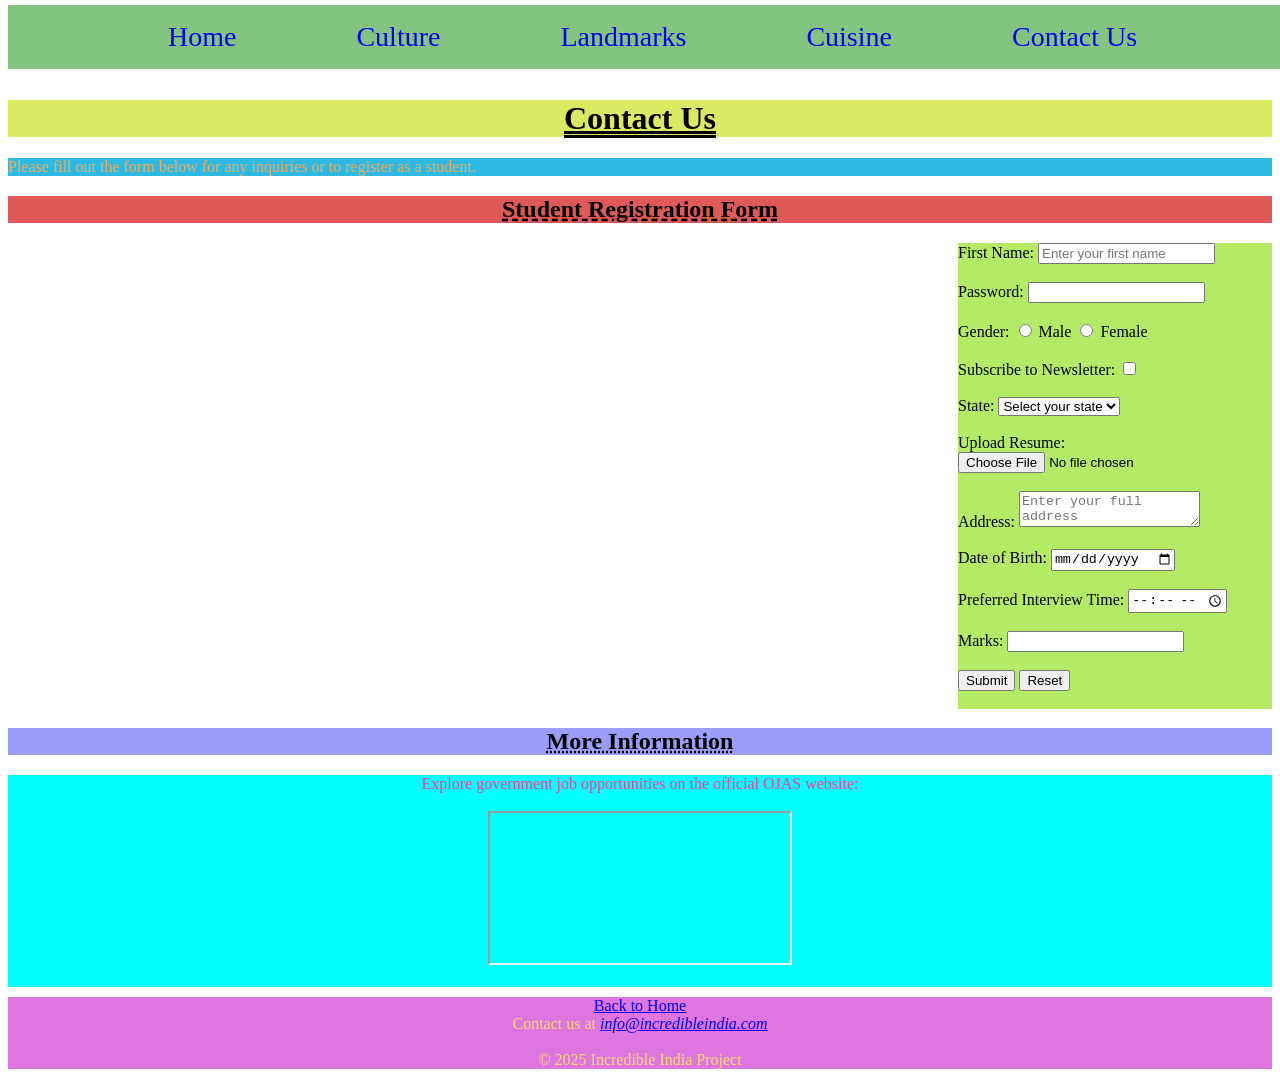
<file: contact.html>
<!DOCTYPE html>
<html lang="en">
<head>
    <meta charset="UTF-8">
    <meta name="viewport" content="width=device-width, initial-scale=1.0">
    <title>Document</title>
    <link rel="stylesheet" href="contact.css">
</head>
<body>
    <header>
    <div class="navbar"><ul>
        <li><a href="index.html">Home</a> </li>
        <li><a href="culture.html">Culture</a></li>
        <li><a href="landmarks.html">Landmarks</a></li>
        <li><a href="cuisine.html">Cuisine</a></li>
        <li><a href="contact.html">Contact Us</a></li>
    </ul></div>
    </header>
    <main>
    <div class="contact"><h1>Contact Us</h1></div>

    <div class="inquiry">Please fill out the form below for any inquiries or to register as a student.<br></div>
    <form action="" method="post">
    <div class="student"><h2>Student Registration Form</h2></div>
    <div class="registration">First Name: <input type="text" placeholder="Enter your first name"><br><br>
    Password: <input type="password"><br><br>
    Gender: <input type="radio" name="Gender"> Male <input type="radio" name="Gender"> Female<br><br>
    Subscribe to Newsletter: <input type="checkbox"><br><br>
    State: <select name="">
        <option value="Select your state">Select your state</option>
        <option value="Rajkot">Rajkot</option>
        <option value="Jamnagar">Jamnagar</option>
        <option value="Morbi">Morbi</option>
        <option value="Gondal">Gondal</option>
    </select><br><br>
    Upload Resume: <input type="file" placeholder="Choose File"><br><br>
    Address: <textarea placeholder="Enter your full address"></textarea><br><br>
    Date of Birth: <input type="date"><br><br>
    Preferred Interview Time: <input type="time"><br><br>
    Marks: <input type="number"><br><br>
    <button>Submit</button>
    <button>Reset</button><br><br>
    </div>
    </form>
    <div class="information"><h2>More Information</h2></div>

    <div class="explore">Explore government job opportunities on the official OJAS website:<br><br>
    <iframe src="https://ojas.gujarat.gov.in/" alt="Not Found"></iframe><br><br>
    </main>
    </div>
    <footer>
    <div class="footer"><a href="index.html">Back to Home</a><br>
    Contact us at <a href="info@incredibleindia.com"><i>info@incredibleindia.com</i></a><br><br>
    &#169; 2025 Incredible India Project<br>
    </div>
    </footer>
</body>
</html>
</file>
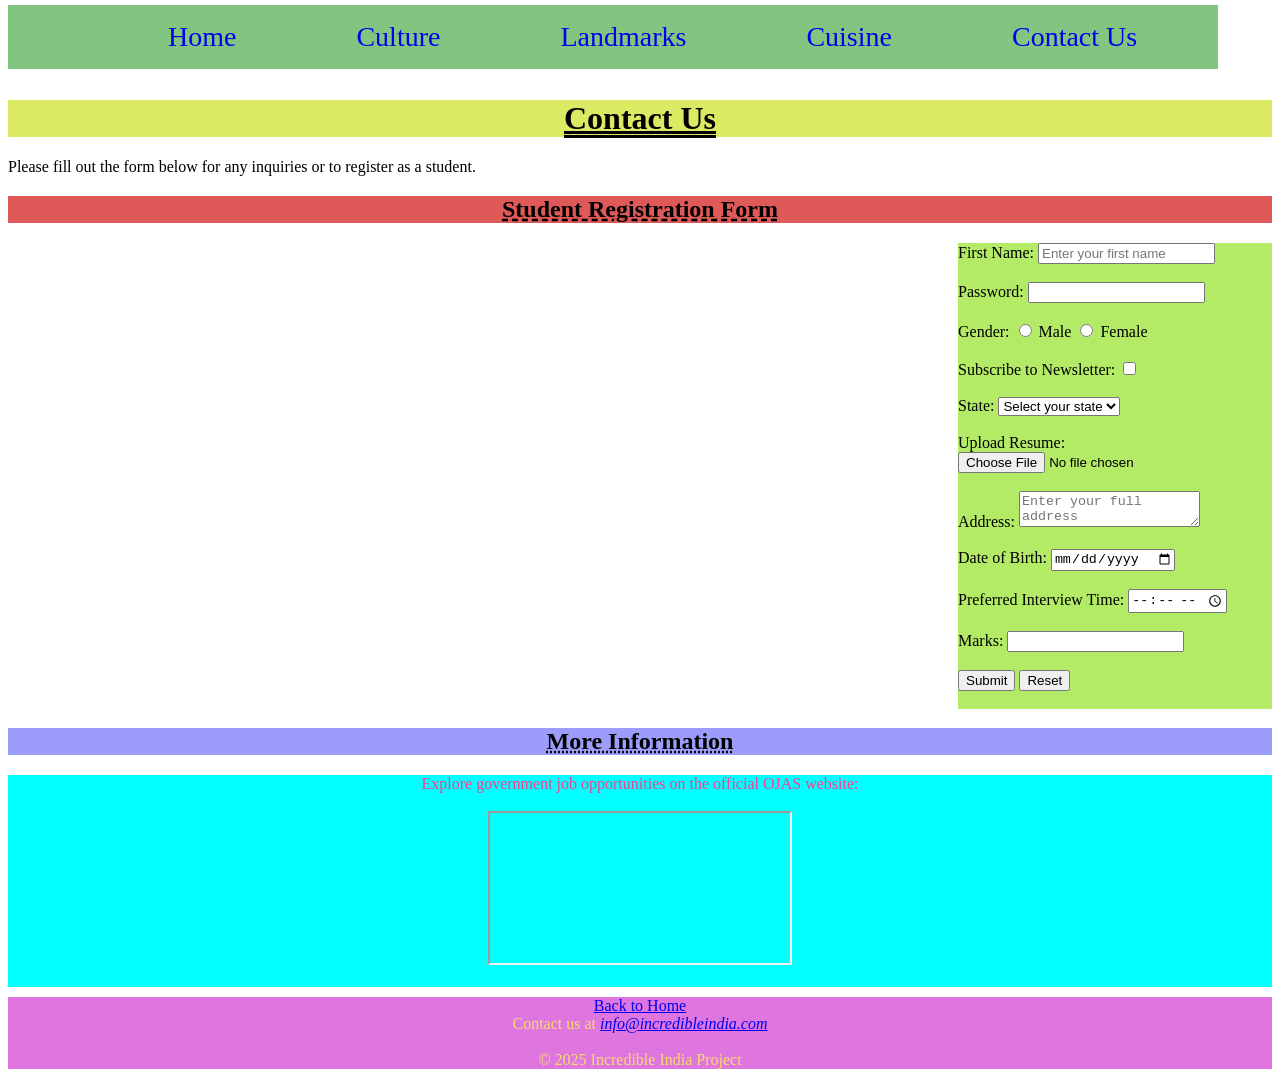
<file: css pj/Contact_Us1.html>
<!DOCTYPE html>
<html lang="en">
<head>
    <meta charset="UTF-8">
    <meta name="viewport" content="width=device-width, initial-scale=1.0">
    <title>Document</title>
    <link rel="stylesheet" href="Contact_Us1.css">
</head>
<body>
    <header>
    <div class="navbar"><ul>
        <li><a href="Home1.html" target="_blank">Home</a> </li>
        <li><a href="Culture.html" target="_blank">Culture</a></li>
        <li><a href="Landmark1.html" target="_blank">Landmarks</a></li>
        <li><a href="Cuisine1.html" target="_blank">Cuisine</a></li>
        <li><a href="Contact_Us1.html" target="_blank">Contact Us</a></li>
    </ul></div>
    </header>
    <main>
    <div class="contact"><h1>Contact Us</h1></div>

    <div class="inquiry">Please fill out the form below for any inquiries or to register as a student.<br></div>
    <form action="" method="post">
    <div class="student"><h2>Student Registration Form</h2></div>
    <div class="registration">First Name: <input type="text" placeholder="Enter your first name"><br><br>
    Password: <input type="password"><br><br>
    Gender: <input type="radio" name="Gender"> Male <input type="radio" name="Gender"> Female<br><br>
    Subscribe to Newsletter: <input type="checkbox"><br><br>
    State: <select name="">
        <option value="Select your state">Select your state</option>
        <option value="Rajkot">Rajkot</option>
        <option value="Jamnagar">Jamnagar</option>
        <option value="Morbi">Morbi</option>
        <option value="Gondal">Gondal</option>
    </select><br><br>
    Upload Resume: <input type="file" placeholder="Choose File"><br><br>
    Address: <textarea placeholder="Enter your full address"></textarea><br><br>
    Date of Birth: <input type="date"><br><br>
    Preferred Interview Time: <input type="time"><br><br>
    Marks: <input type="number"><br><br>
    <button>Submit</button>
    <button>Reset</button><br><br>
    </div>
    </form>
    <div class="information"><h2>More Information</h2></div>

    <div class="explore">Explore government job opportunities on the official OJAS website:<br><br>
    <iframe src="https://ojas.gujarat.gov.in/" alt="Not Found"></iframe><br><br>
    </main>
    </div>
    <footer>
    <div class="footer"><a href="Back to Home">Back to Home</a><br>
    Contact us at <a href="info@incredibleindia.com"><i>info@incredibleindia.com</i></a><br><br>
    &#169; 2025 Incredible India Project<br>
    </div>
    </footer>
</body>
</html>
</file>
<file: contact.css>
.navbar{
    background-color: rgb(129, 197, 129);
    position: fixed;
    top: 5px;
    width: 100%;
}

.navbar ul{
    display: flex;
}

.navbar ul li{
    list-style: none;
    padding-left: 120px;
    font-size: 28px;
}

.navbar ul li a{
    text-decoration: none;
}

.contact {
    margin-top: 100px;
    text-align: center;
    background-color: rgb(218, 234, 99);
    text-decoration: underline;
    text-decoration-style: double;
}
.inquiry {
    color: rgb(240, 171, 87);
    background-color: rgb(44, 185, 228);
}

.student {
    text-align: center;
    background-color: rgb(223, 89, 89);
    text-decoration: underline;
    text-decoration-style: dashed;
}

.registration {
    background-color: rgb(179, 234, 102);
    margin-left: 950px;
}

.information {
    text-align: center;
    background-color: rgb(156, 156, 251);
    text-decoration: underline;
    text-decoration-style: dotted;
}

.explore {
    text-align: center;
    color: rgb(236, 68, 146);
    background-color: aqua;
}

.footer {
    margin-top: 10px;
    text-align: center;
    color: rgb(247, 218, 106);
    background-color: rgb(223, 118, 223);
}
</file>
<file: css pj/Contact_Us1.css>
.navbar{
    background-color: rgb(129, 197, 129);
    position: fixed;
    top: 5px;
    width: 1210px;
}

.navbar ul{
    display: flex;
}

.navbar ul li{
    list-style: none;
    padding-left: 120px;
    font-size: 28px;
}

.navbar ul li a{
    text-decoration: none;
}

.contact {
    margin-top: 100px;
    text-align: center;
    background-color: rgb(218, 234, 99);
    text-decoration: underline;
    text-decoration-style: double;
}
x
.inquiry {
    color: rgb(240, 171, 87);
    background-color: rgb(44, 185, 228);
}

.student {
    text-align: center;
    background-color: rgb(223, 89, 89);
    text-decoration: underline;
    text-decoration-style: dashed;
}

.registration {
    background-color: rgb(179, 234, 102);
    margin-left: 950px;
}

.information {
    text-align: center;
    background-color: rgb(156, 156, 251);
    text-decoration: underline;
    text-decoration-style: dotted;
}

.explore {
    text-align: center;
    color: rgb(236, 68, 146);
    background-color: aqua;
}

.footer {
    margin-top: 10px;
    text-align: center;
    color: rgb(247, 218, 106);
    background-color: rgb(223, 118, 223);
}
</file>
